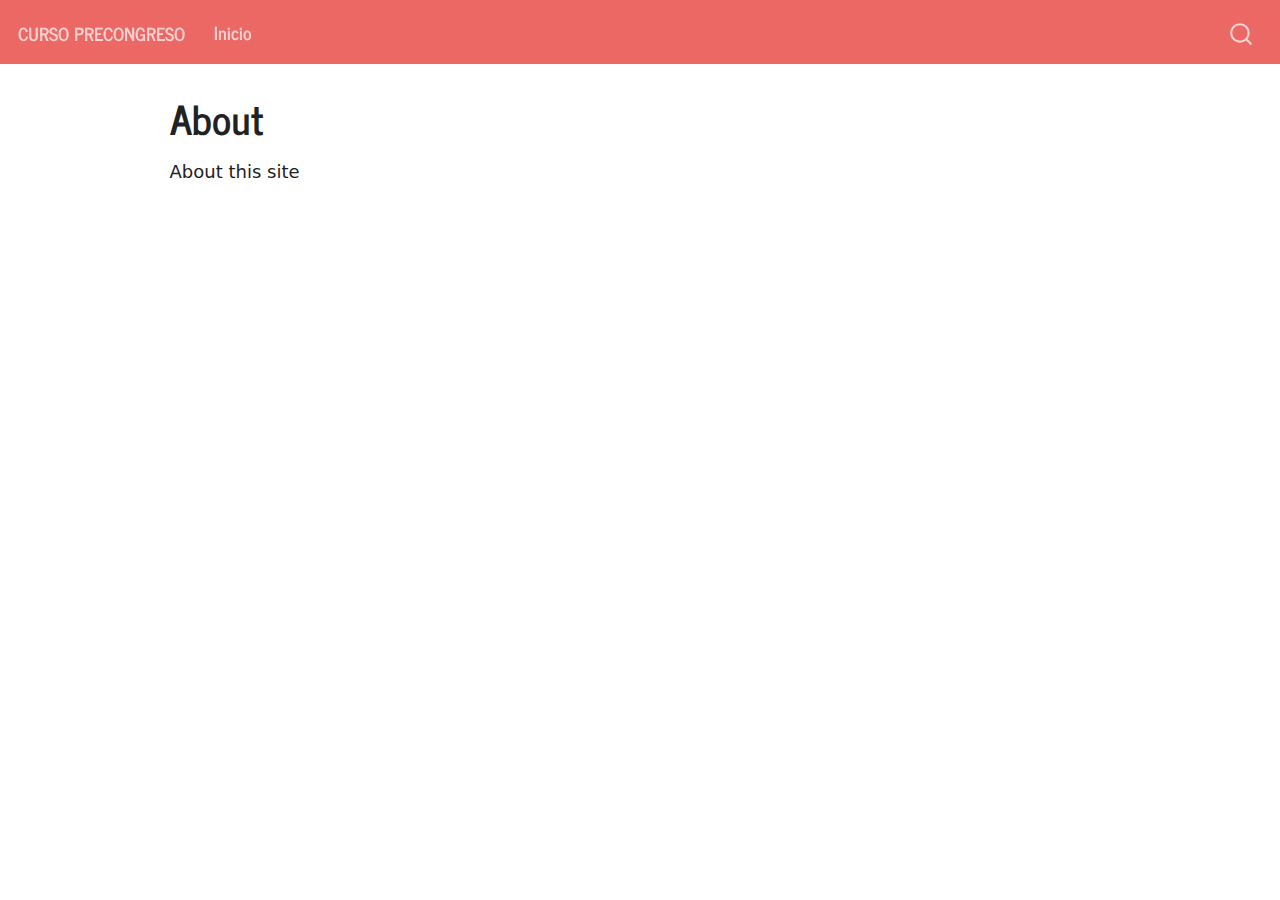
<file: docs/about.html>
<!DOCTYPE html>
<html xmlns="http://www.w3.org/1999/xhtml" lang="en" xml:lang="en"><head>

<meta charset="utf-8">
<meta name="generator" content="quarto-0.9.515">

<meta name="viewport" content="width=device-width, initial-scale=1.0, user-scalable=yes">


<title>Curso Precongreso - About</title>
<style>
code{white-space: pre-wrap;}
span.smallcaps{font-variant: small-caps;}
span.underline{text-decoration: underline;}
div.column{display: inline-block; vertical-align: top; width: 50%;}
div.hanging-indent{margin-left: 1.5em; text-indent: -1.5em;}
ul.task-list{list-style: none;}
</style>


<script src="site_libs/quarto-nav/quarto-nav.js"></script>
<script src="site_libs/quarto-nav/headroom.min.js"></script>
<script src="site_libs/clipboard/clipboard.min.js"></script>
<script src="site_libs/quarto-search/autocomplete.umd.js"></script>
<script src="site_libs/quarto-search/fuse.min.js"></script>
<script src="site_libs/quarto-search/quarto-search.js"></script>
<meta name="quarto:offset" content="./">
<script src="site_libs/quarto-html/quarto.js"></script>
<script src="site_libs/quarto-html/popper.min.js"></script>
<script src="site_libs/quarto-html/tippy.umd.min.js"></script>
<script src="site_libs/quarto-html/anchor.min.js"></script>
<link href="site_libs/quarto-html/tippy.css" rel="stylesheet">
<link href="site_libs/quarto-html/quarto-syntax-highlighting.css" rel="stylesheet" id="quarto-text-highlighting-styles">
<script src="site_libs/bootstrap/bootstrap.min.js"></script>
<link href="site_libs/bootstrap/bootstrap-icons.css" rel="stylesheet">
<link href="site_libs/bootstrap/bootstrap.min.css" rel="stylesheet">
<script id="quarto-search-options" type="application/json">{
  "location": "navbar",
  "copy-button": false,
  "collapse-after": 3,
  "panel-placement": "end",
  "type": "overlay",
  "limit": 20,
  "language": {
    "search-no-results-text": "No results",
    "search-matching-documents-text": "matching documents",
    "search-copy-link-title": "Copy link to search",
    "search-hide-matches-text": "Hide additional matches",
    "search-more-match-text": "more match in this document",
    "search-more-matches-text": "more matches in this document",
    "search-clear-button-title": "Clear",
    "search-detached-cancel-button-title": "Cancel",
    "search-submit-button-title": "Submit"
  }
}</script>


<link rel="stylesheet" href="styles.css">
</head>

<body class="nav-fixed">

<div id="quarto-search-results"></div>
  <header id="quarto-header" class="headroom fixed-top">
    <nav class="navbar navbar-expand-lg navbar-dark ">
      <div class="navbar-container container-fluid">
      <a class="navbar-brand" href="./index.html">
    <span class="navbar-title">Curso Precongreso</span>
  </a>
          <button class="navbar-toggler" type="button" data-bs-toggle="collapse" data-bs-target="#navbarCollapse" aria-controls="navbarCollapse" aria-expanded="false" aria-label="Toggle navigation" onclick="if (window.quartoToggleHeadroom) { window.quartoToggleHeadroom(); }">
  <span class="navbar-toggler-icon"></span>
</button>
          <div class="collapse navbar-collapse" id="navbarCollapse">
            <ul class="navbar-nav navbar-nav-scroll me-auto">
  <li class="nav-item">
    <a class="nav-link" href="./index.html">Inicio</a>
  </li>  
</ul>
              <div id="quarto-search" class="" title="Search"></div>
          </div> <!-- /navcollapse -->
      </div> <!-- /container-fluid -->
    </nav>
</header>
<!-- content -->
<div id="quarto-content" class="quarto-container page-columns page-rows-contents page-layout-article page-navbar">
<!-- sidebar -->
<!-- margin-sidebar -->
    <div id="quarto-margin-sidebar" class="sidebar margin-sidebar">
        
    </div>
<!-- main -->
<main class="content" id="quarto-document-content">

<header id="title-block-header" class="quarto-title-block default">
<div class="quarto-title">
<h1 class="title">About</h1>
</div>



<div class="quarto-title-meta">

    
    
  </div>
  

</header>

<p>About this site</p>



</main> <!-- /main -->
<script id="quarto-html-after-body" type="application/javascript">
window.document.addEventListener("DOMContentLoaded", function (event) {
  const icon = "";
  const anchorJS = new window.AnchorJS();
  anchorJS.options = {
    placement: 'right',
    icon: icon
  };
  anchorJS.add('.anchored');
  const clipboard = new window.ClipboardJS('.code-copy-button', {
    target: function(trigger) {
      return trigger.previousElementSibling;
    }
  });
  clipboard.on('success', function(e) {
    // button target
    const button = e.trigger;
    // don't keep focus
    button.blur();
    // flash "checked"
    button.classList.add('code-copy-button-checked');
    var currentTitle = button.getAttribute("title");
    button.setAttribute("title", "Copied!");
    setTimeout(function() {
      button.setAttribute("title", currentTitle);
      button.classList.remove('code-copy-button-checked');
    }, 1000);
    // clear code selection
    e.clearSelection();
  });
  function tippyHover(el, contentFn) {
    const config = {
      allowHTML: true,
      content: contentFn,
      maxWidth: 500,
      delay: 100,
      arrow: false,
      appendTo: function(el) {
          return el.parentElement;
      },
      interactive: true,
      interactiveBorder: 10,
      theme: 'quarto',
      placement: 'bottom-start'
    };
    window.tippy(el, config); 
  }
  const noterefs = window.document.querySelectorAll('a[role="doc-noteref"]');
  for (var i=0; i<noterefs.length; i++) {
    const ref = noterefs[i];
    tippyHover(ref, function() {
      let href = ref.getAttribute('href');
      try { href = new URL(href).hash; } catch {}
      const id = href.replace(/^#\/?/, "");
      const note = window.document.getElementById(id);
      return note.innerHTML;
    });
  }
  var bibliorefs = window.document.querySelectorAll('a[role="doc-biblioref"]');
  for (var i=0; i<bibliorefs.length; i++) {
    const ref = bibliorefs[i];
    const cites = ref.parentNode.getAttribute('data-cites').split(' ');
    tippyHover(ref, function() {
      var popup = window.document.createElement('div');
      cites.forEach(function(cite) {
        var citeDiv = window.document.createElement('div');
        citeDiv.classList.add('hanging-indent');
        citeDiv.classList.add('csl-entry');
        var biblioDiv = window.document.getElementById('ref-' + cite);
        if (biblioDiv) {
          citeDiv.innerHTML = biblioDiv.innerHTML;
        }
        popup.appendChild(citeDiv);
      });
      return popup.innerHTML;
    });
  }
});
</script>
</div> <!-- /content -->



</body></html>
</file>
<file: docs/site_libs/quarto-html/tippy.css>
.tippy-box[data-animation=fade][data-state=hidden]{opacity:0}[data-tippy-root]{max-width:calc(100vw - 10px)}.tippy-box{position:relative;background-color:#333;color:#fff;border-radius:4px;font-size:14px;line-height:1.4;white-space:normal;outline:0;transition-property:transform,visibility,opacity}.tippy-box[data-placement^=top]>.tippy-arrow{bottom:0}.tippy-box[data-placement^=top]>.tippy-arrow:before{bottom:-7px;left:0;border-width:8px 8px 0;border-top-color:initial;transform-origin:center top}.tippy-box[data-placement^=bottom]>.tippy-arrow{top:0}.tippy-box[data-placement^=bottom]>.tippy-arrow:before{top:-7px;left:0;border-width:0 8px 8px;border-bottom-color:initial;transform-origin:center bottom}.tippy-box[data-placement^=left]>.tippy-arrow{right:0}.tippy-box[data-placement^=left]>.tippy-arrow:before{border-width:8px 0 8px 8px;border-left-color:initial;right:-7px;transform-origin:center left}.tippy-box[data-placement^=right]>.tippy-arrow{left:0}.tippy-box[data-placement^=right]>.tippy-arrow:before{left:-7px;border-width:8px 8px 8px 0;border-right-color:initial;transform-origin:center right}.tippy-box[data-inertia][data-state=visible]{transition-timing-function:cubic-bezier(.54,1.5,.38,1.11)}.tippy-arrow{width:16px;height:16px;color:#333}.tippy-arrow:before{content:"";position:absolute;border-color:transparent;border-style:solid}.tippy-content{position:relative;padding:5px 9px;z-index:1}
</file>
<file: docs/site_libs/quarto-html/quarto-syntax-highlighting.css>
/* quarto syntax highlight colors */
:root {
  --quarto-hl-ot-color: #003B4F;
  --quarto-hl-at-color: #657422;
  --quarto-hl-ss-color: #20794D;
  --quarto-hl-an-color: #5E5E5E;
  --quarto-hl-fu-color: #4758AB;
  --quarto-hl-st-color: #20794D;
  --quarto-hl-cf-color: #003B4F;
  --quarto-hl-op-color: #5E5E5E;
  --quarto-hl-er-color: #AD0000;
  --quarto-hl-bn-color: #AD0000;
  --quarto-hl-al-color: #AD0000;
  --quarto-hl-va-color: #111111;
  --quarto-hl-bu-color: inherit;
  --quarto-hl-ex-color: inherit;
  --quarto-hl-pp-color: #AD0000;
  --quarto-hl-in-color: #5E5E5E;
  --quarto-hl-vs-color: #20794D;
  --quarto-hl-wa-color: #5E5E5E;
  --quarto-hl-do-color: #5E5E5E;
  --quarto-hl-im-color: #00769E;
  --quarto-hl-ch-color: #20794D;
  --quarto-hl-dt-color: #AD0000;
  --quarto-hl-fl-color: #AD0000;
  --quarto-hl-co-color: #5E5E5E;
  --quarto-hl-cv-color: #5E5E5E;
  --quarto-hl-cn-color: #8f5902;
  --quarto-hl-sc-color: #5E5E5E;
  --quarto-hl-dv-color: #AD0000;
  --quarto-hl-kw-color: #003B4F;
}

/* other quarto variables */
:root {
  --quarto-font-monospace: SFMono-Regular, Menlo, Monaco, Consolas, "Liberation Mono", "Courier New", monospace;
}

code span {
  color: #003B4F;
}

code.sourceCode > span {
  color: #003B4F;
}

div.sourceCode,
div.sourceCode pre.sourceCode {
  color: #003B4F;
}

code span.ot {
  color: #003B4F;
}

code span.at {
  color: #657422;
}

code span.ss {
  color: #20794D;
}

code span.an {
  color: #5E5E5E;
}

code span.fu {
  color: #4758AB;
}

code span.st {
  color: #20794D;
}

code span.cf {
  color: #003B4F;
}

code span.op {
  color: #5E5E5E;
}

code span.er {
  color: #AD0000;
}

code span.bn {
  color: #AD0000;
}

code span.al {
  color: #AD0000;
}

code span.va {
  color: #111111;
}

code span.pp {
  color: #AD0000;
}

code span.in {
  color: #5E5E5E;
}

code span.vs {
  color: #20794D;
}

code span.wa {
  color: #5E5E5E;
  font-style: italic;
}

code span.do {
  color: #5E5E5E;
  font-style: italic;
}

code span.im {
  color: #00769E;
}

code span.ch {
  color: #20794D;
}

code span.dt {
  color: #AD0000;
}

code span.fl {
  color: #AD0000;
}

code span.co {
  color: #5E5E5E;
}

code span.cv {
  color: #5E5E5E;
  font-style: italic;
}

code span.cn {
  color: #8f5902;
}

code span.sc {
  color: #5E5E5E;
}

code span.dv {
  color: #AD0000;
}

code span.kw {
  color: #003B4F;
}

.prevent-inlining {
  content: "</";
}

/*# sourceMappingURL=debc5d5d77c3f9108843748ff7464032.css.map */
</file>
<file: docs/styles.css>
/* css styles */
</file>
